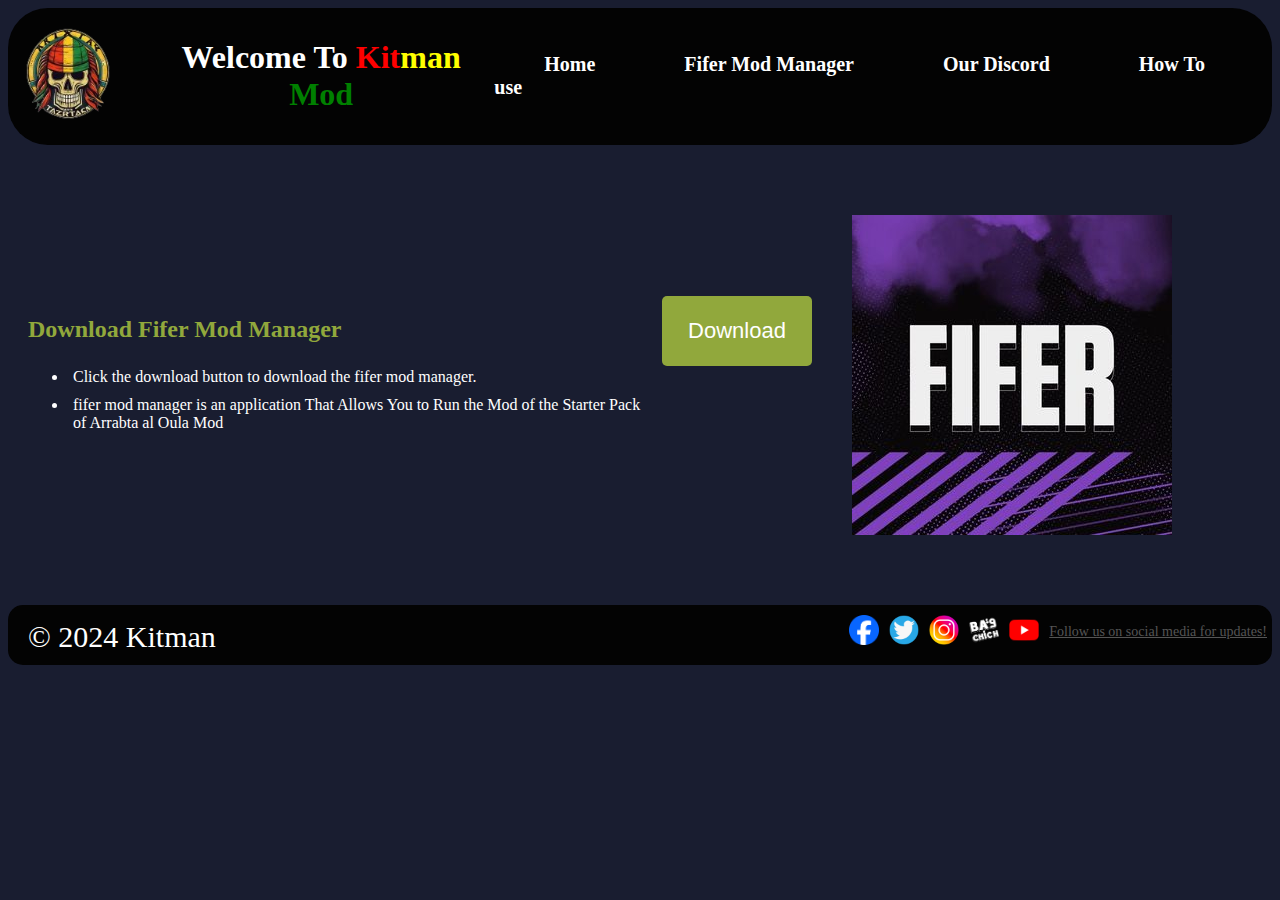
<file: fifer.html>
<!DOCTYPE html>
<html lang="en">
<head>
    <meta charset="UTF-8">
    <meta name="viewport" content="width=device-width, initial-scale=1.0">
    <link rel="stylesheet" href="styles.css">
    <link rel="icon" href="phonzi.png">
    <title>Kitman Mod - How To Use ?</title>
</head>
<body>
    <header>
        <div class="logo-container">
            <!-- Replace 'logo.png' with the actual path to your logo image -->
            <img src="phonzi.png" alt="Logo">
        </div>
        <div class="Welcome"><Center><h1>Welcome To <span class="Red">Kit</span><span class="Yellow">man</span> <span class="Green">Mod</span></h1></Center></div>
        <nav class="hsc">
            <a class="this" href="index.html">Home</a>
            <a class="this" href="#">Fifer Mod Manager</a>
            <a class="this" href="https://discord.gg/Zs95mwzmTW" target="_blank">Our Discord</a>
            <a class="this" href="howtouse.html" >How To use</a> 
        </nav>

    </header>
    <main>
        <div class="content-container">
            <div class="text-button-container">
                <div class="text-container">
                    <h2>Download Fifer Mod Manager</h2>
                    <ul>
                        <li>Click the download button to download the fifer mod manager.</li>
                        <li>fifer mod manager is an application That Allows You to Run the Mod of the Starter Pack of Arrabta al Oula Mod</li>
                    </ul>
                </div>
                <div class="button-container">
                    <a target="_blank" href="https://drive.usercontent.google.com/download?id=1i5UwxzUpUXoOLBOJVJy1l1IZacYqnSQC&export=download&authuser=0" download="Fifermod"><button class="download-button">Download</button></a>
                </div>
            </div>
            <div class="image-container">
                <!-- Replace 'example.jpg' with the actual path to your image -->
                <img class="fifee" src="fiferrrr.jpg" alt="Example Image">
            </div>
        </div>
    </main>
    <footer>
        <span class="foottext">&copy;  2024 Kitman</span>
        <div class="social-media">
            <a href="https://www.facebook.com/phonzi14/"><img src="Facebook.png" alt="Facebook"></a>
            <a href="https://twitter.com/Phonzi14"><img src="twitter.png" alt="Twitter"></a>
            <a href="https://www.instagram.com/phonzi14/"><img src="instagramm.png" alt="Instagram"></a>
            <a href="https://ba9chich.com/Phonzi14"><img src="ba9chich.png" alt="Ba9chich"></a>
            <a href="https://www.youtube.com/@KitMan115"><img src="youtube.png" alt="Youtube"></a>

            <!-- Add more social media icons as needed -->

            <div class="follow-text">
                <a class="follow-text" href="social.html">Follow us on social media for updates!</a>
            </div>
        </div>
    </footer>
</body>
</html>
</file>
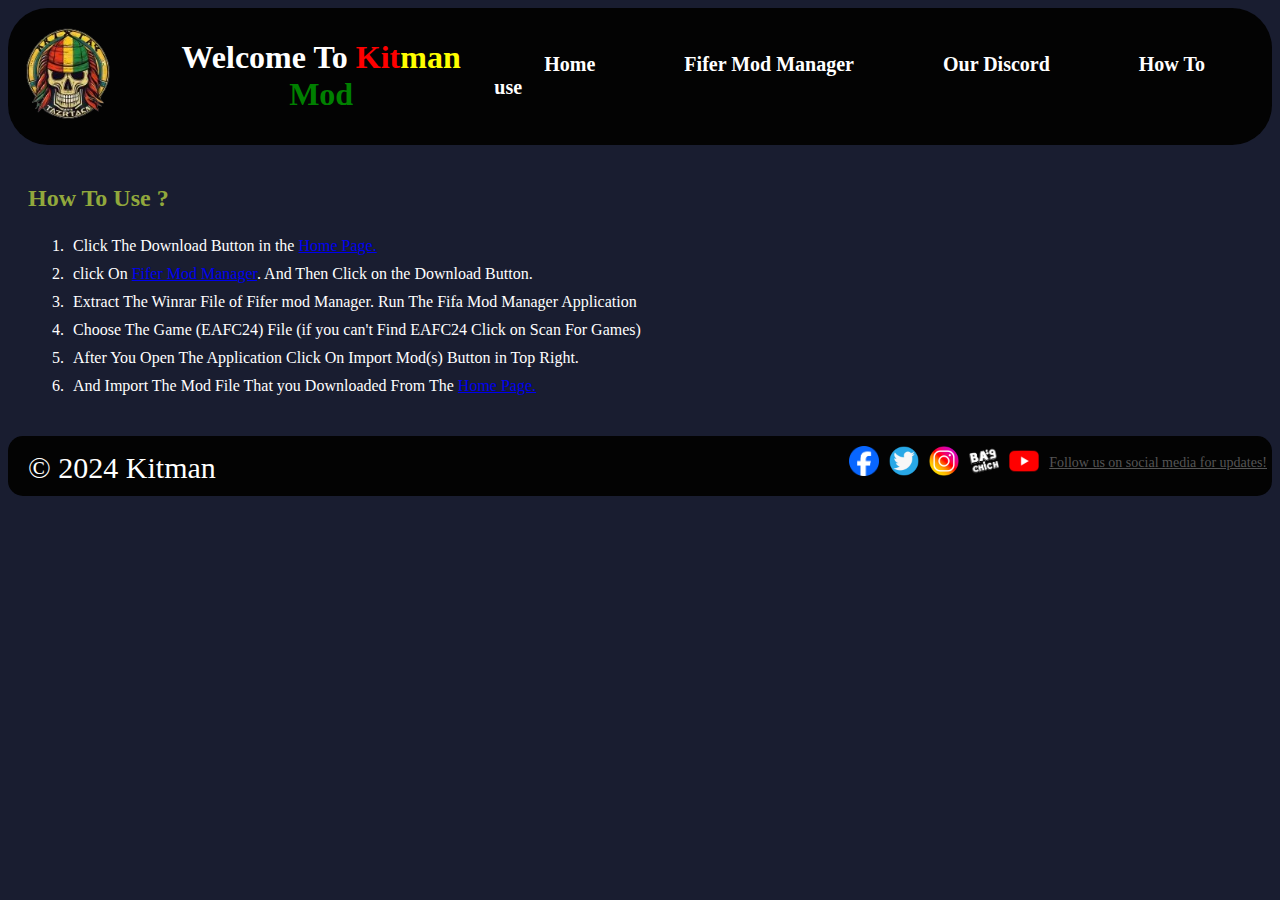
<file: howtouse.html>
<!-- bech nzid page o5ra fiha Gallery tsawer lel kitet f lo3ba w logo w chwy videowet + Video Tito kifeh tsob el mod -->

<!DOCTYPE html>
<html lang="en">
<head>
    <meta charset="UTF-8">
    <meta name="viewport" content="width=device-width, initial-scale=1.0">
    <link rel="stylesheet" href="styles.css">
    <link rel="icon" href="phonzi.png">
    <title>Kitman Mod</title>
</head>
<body>
    <header>
        <div class="logo-container">
            <!-- Replace 'logo.png' with the actual path to your logo image -->
            <a href="index.html"><img src="phonzi.png" alt="Logo"></a>
        </div>
        <div class="Welcome"><Center><h1>Welcome To <span class="Red">Kit</span><span class="Yellow">man</span> <span class="Green">Mod</span></h1></Center></div>
        <nav class="hsc">
            <a class="this" href="index.html">Home</a>
            <a class="this" href="fifer.html">Fifer Mod Manager</a>
            <a class="this" href="https://discord.gg/Zs95mwzmTW" target="_blank">Our Discord</a> 
            <a class="this" href="howtouse.html">How To use</a> 
        </nav>
    </header>
    <main>
        <div class="content-container">
            <div class="text-button-container">
                <div class="text-container">
                    <h2>How To Use ?</h2>
                    <ol>
                        <li>Click The Download Button in the <a href="index.html" target="_blank">Home Page.</a></li>
                        <li>click On <a href="fifer.html" target="_blank">Fifer Mod Manager</a>. And Then Click on the Download Button.</li>
                        <li>Extract The Winrar File of Fifer mod Manager. Run The Fifa Mod Manager Application</li>
                        <li>Choose The Game (EAFC24) File (if you can't Find EAFC24 Click on Scan For Games)</li>
                        <li>After You Open The Application Click On <span>Import Mod(s)</span> Button in Top Right.</li>
                        <li>And Import The Mod File That you Downloaded From The <a href="index.html" target="_blank">Home Page.</a></li>
                    </ol>
                </div>
            </div>
        </div>
    </main>

    <footer>
        <span class="foottext">&copy;  2024 Kitman</span>
        <div class="social-media">
            <a href="https://www.facebook.com/phonzi14/"><img src="Facebook.png" alt="Facebook"></a>
            <a href="https://twitter.com/Phonzi14"><img src="twitter.png" alt="Twitter"></a>
            <a href="https://www.instagram.com/phonzi14/"><img src="instagramm.png" alt="Instagram"></a>
            <a href="https://ba9chich.com/Phonzi14"><img src="ba9chich.png" alt="Ba9chich"></a>
            <a href="https://www.youtube.com/@KitMan115"><img src="youtube.png" alt="Youtube"></a>

            <!-- Add more social media icons as needed -->

            <div class="follow-text">
                <a class="follow-text" href="social.html">Follow us on social media for updates!</a>
            </div>
        </div>
    </footer>
</body>
</html>
</file>
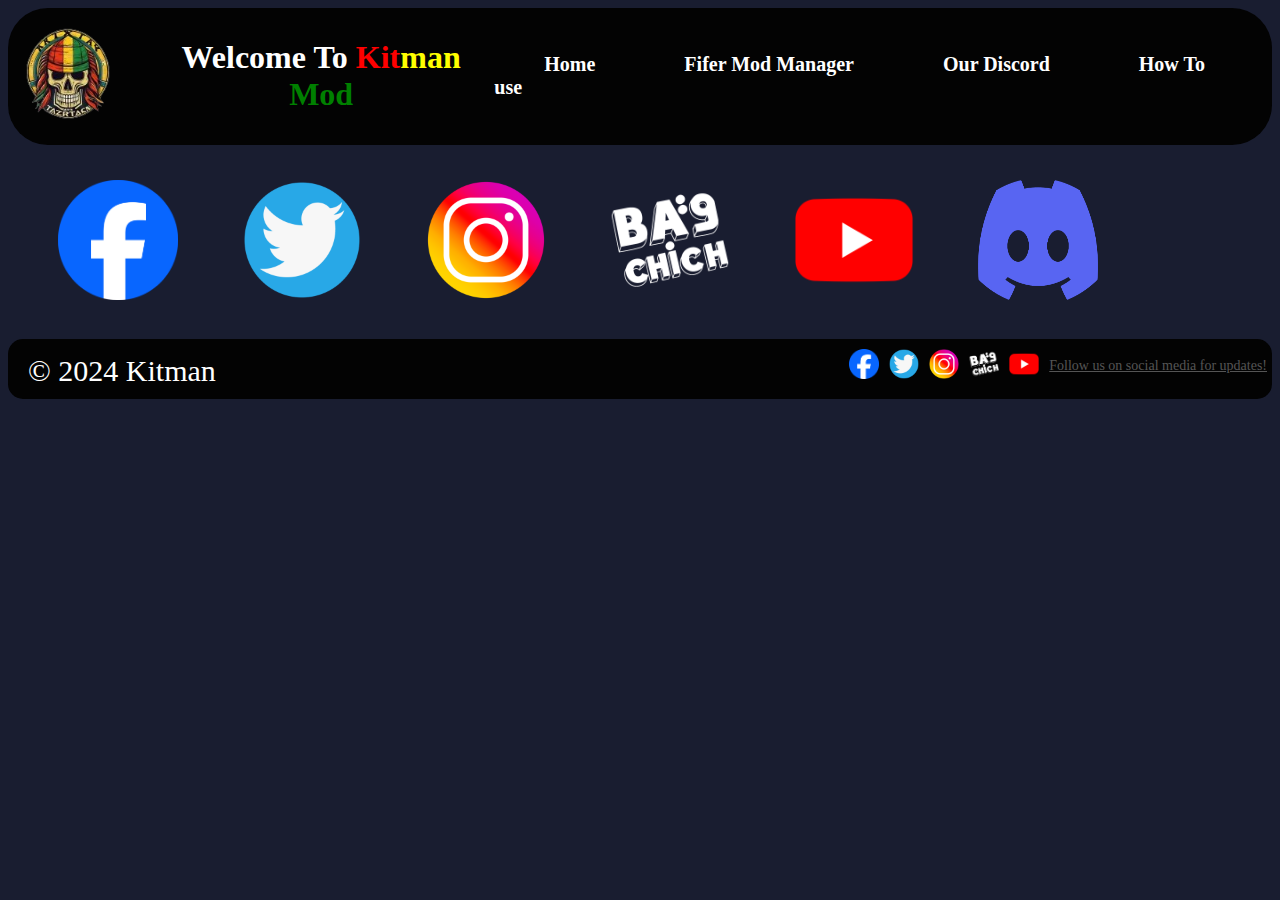
<file: social.html>
<!-- bech nzid page o5ra fiha Gallery tsawer lel kitet f lo3ba w logo w chwy videowet + Video Tito kifeh tsob el mod -->

<!DOCTYPE html>
<html lang="en">
<head>
    <meta charset="UTF-8">
    <meta name="viewport" content="width=device-width, initial-scale=1.0">
    <link rel="stylesheet" href="styles.css">
    <link rel="icon" href="phonzi.png">
    <title>Kitman Mod</title>
</head>
<body>
    <!-- In your HTML file -->

    <header>
        <div class="logo-container">
            <!-- Replace 'logo.png' with the actual path to your logo image -->
            <a href="index.html"><img src="phonzi.png" alt="Logo"></a>
        </div>
        <div class="Welcome"><Center><h1>Welcome To <span class="Red">Kit</span><span class="Yellow">man</span> <span class="Green">Mod</span></h1></Center></div>
        <nav class="hsc">
            <a class="this" href="index.html">Home</a>
            <a class="this" href="fifer.html">Fifer Mod Manager</a>
            <a class="this" href="https://discord.gg/Zs95mwzmTW" target="_blank">Our Discord</a> 
            <a class="this" href="howtouse.html" >How To use</a> 
        </nav>
    </header>
    <main>
        <a class="social-logo" href="https://www.facebook.com/phonzi14/"><img class="social-logo" src="Facebook.png" alt="Facebook"></a>
        <a class="social-logo" href="https://twitter.com/Phonzi14"><img class="social-logo" src="twitter.png" alt="Twitter"></a>
        <a class="social-logo" href="https://www.instagram.com/phonzi14/"><img class="social-logo" src="instagramm.png" alt="Instagram"></a>
        <a class="social-logo" href="https://ba9chich.com/Phonzi14"><img class="social-logo" src="ba9chich.png" alt="Ba9chich"></a>
        <a class="social-logo" href="https://www.youtube.com/@KitMan115"><img class="social-logo" src="youtube.png" alt="Youtube"></a>
        <a class="social-logo" href="https://discord.gg/Zs95mwzmTW"><img class="social-logo"  src="discord.png" alt="Discord"></a>

    </main>

    <footer>
        <span class="foottext">&copy;  2024 Kitman</span>
        <div class="social-media">
            <a href="https://www.facebook.com/phonzi14/"><img src="Facebook.png" alt="Facebook"></a>
            <a href="https://twitter.com/Phonzi14"><img src="twitter.png" alt="Twitter"></a>
            <a href="https://www.instagram.com/phonzi14/"><img src="instagramm.png" alt="Instagram"></a>
            <a href="https://ba9chich.com/Phonzi14"><img src="ba9chich.png" alt="Ba9chich"></a>
            <a href="https://www.youtube.com/@KitMan115"><img src="youtube.png" alt="Youtube"></a>
            <!-- Add more social media icons as needed -->

            <div class="follow-text">
                <a class="follow-text" href="social.html">Follow us on social media for updates!</a>
            </div>
        </div>
    </footer>
</body>
</html>
</file>
<file: styles.css>
body{
    background-color: #191d30;
}

/* styles.css */

header {
    background-color: #030303; /* Example background color */
    padding: 10px;
    display: flex;
    justify-content: space-between;
    align-items: center;
    border-radius: 40px;
}

.logo-container img {
    max-width: 100px; /* Set the maximum width of the logo */
}

nav a {
    color: #fff; /* Text color */
    text-decoration: none;
    margin-left: 30px;
    font-weight: bold;
    font-size: 20px;
    position: relative;
    padding: 10px 20px; /* Adjust padding for a larger square background */
    border-radius: 8px; /* Adjust border-radius for a smoother appearance */

    transition: color 0.3s, background-color 1s;
}

nav a:hover {
    color: #000; /* Text color on hover */
    background-color: #fff; /* Background color on hover */
}
/* Add specific styles as needed */

/* styles.css */

main {
    padding: 20px;
}

.content-container {
    display: flex;
    justify-content: space-between;
    align-items: center;
}

.text-button-container {
    flex: 1; /* Takes the available space */
    display: flex;
    justify-content: space-between;
}

.text-container {
    float: left;
    text-align: left;
    color: white;
}

.image-container {
    float: right;
    max-width: 700px; /* Set the maximum width for the image container */
    margin-right: 80px;
    margin-top: 50px;
    border: none;
    border-radius: 10px;
}

.image-container img {
    max-width: 100%; /* Make sure the image doesn't exceed its container */
    display: block; /* Remove extra space under the image */
}

.button-container {
    float: left;
    max-width: 200px;
    margin-right: 40px;
}

.download-button {
    background-color: #91A83C; /* Green color */
    color: #fff;
    padding: 10px 20px;
    font-size: 22px;
    border: none;
    border-radius: 5px;
    cursor: pointer;
    width: 150px;
    height: 70px;
    transition: background-color 0.3s;
}

.download-button:hover {
    background-color: #323a14; /* Darker color on hover */
}

.hsc{
    margin: 0 auto;
}

.this{
    margin-right: 15px;
}

.Welcome{
    margin-left: 30px;
    color: white;
}

h2{
    color: #91A83C;
}

.Welcome h1 {
    user-select: none; /* Prevent text selection */
    -moz-user-select: none; /* For Firefox */
    -webkit-user-select: none; /* For Chrome, Safari, and Edge */
    -ms-user-select: none; /* For Internet Explorer/Edge */
}

.arrabta{
    color: red;
}

        footer {
            background-color: #030303;
            color: #fff;
            text-align: center;
            height: 60px;
            border-radius: 15px;
        }
.foottext{
    font-size: 30px;
    margin-left: 20px;
    margin-top: 15px;
    float: left;
}

.social-media {
    order: 2; /* To move it to the right */
    display: flex;
    align-items: center;
    float: right;
    margin-top: 10px;
    margin-right: 5px;
}

.social-media img {
    width: 30px; /* Adjust the size of your social media icons */
    margin-right: 10px; /* Adjust spacing between icons */
}

.follow-text {
    font-size: 14px;
    color: #555;
    transition: 0.3s;
}
.follow-text:hover{
    color: #999797;

}

footer{
    float: bottom;
}

.fifee{
    margin-bottom: 50px;
}
li{
    padding: 5px;
}
.Red{
    color: red;
}
.Green{
    color: green;
}
.Yellow{
    color: yellow;
}

.social-logo{
    align-items: center;
    padding: 15px;
    width: 120px;
    height: 120px;

}
</file>
